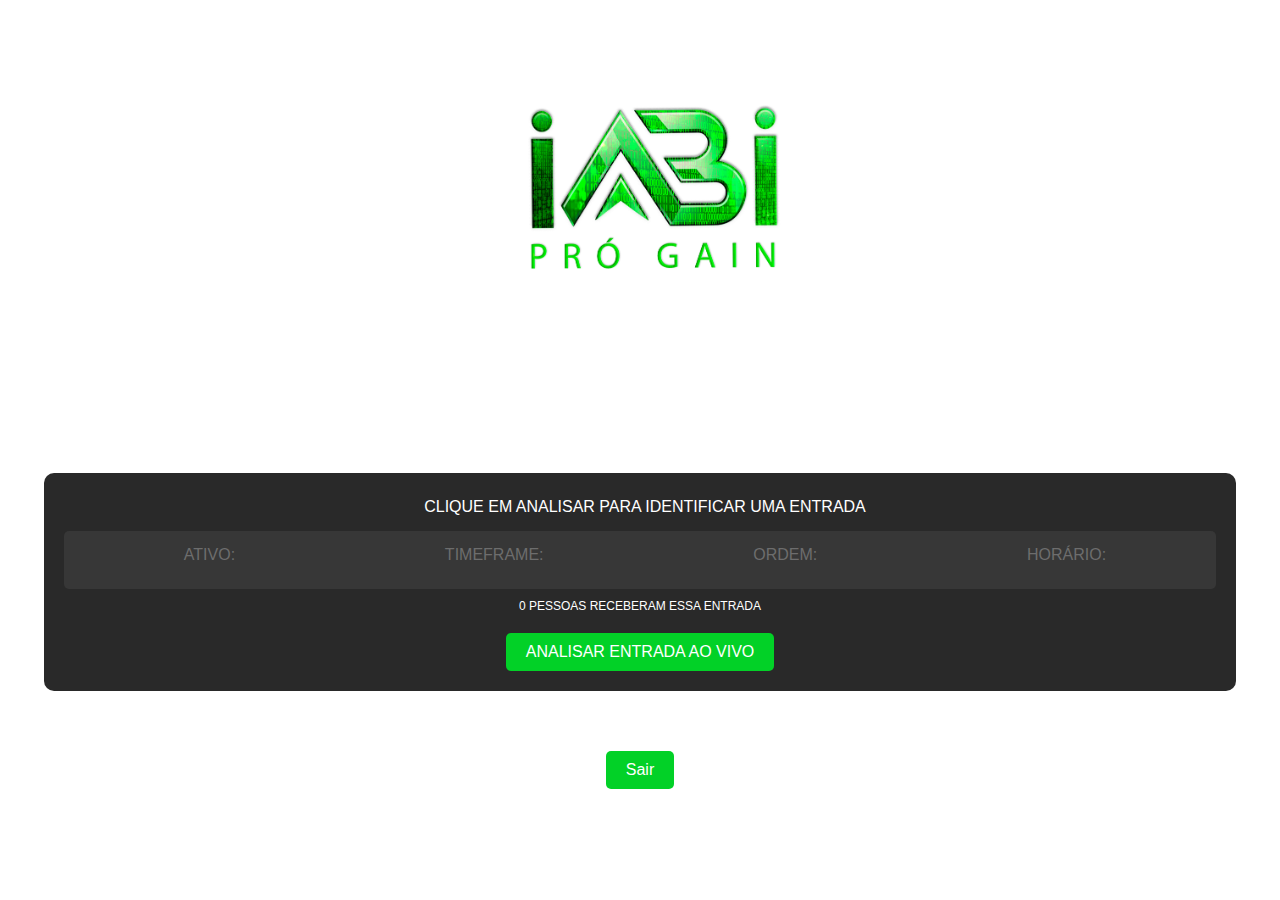
<file: indicador1.html>
<!DOCTYPE html>
<html lang="pt-BR">
<head>
	<meta charset="UTF-8">
		<title>INDICADOR 1 - MEGA FLUXO PRÓ GAIN 2&#8211; SINAIS VIP 24h</title>
<meta name='robots' content='max-image-preview:large' />
<link rel="alternate" type="application/rss+xml" title="Feed para tp87h &raquo;" href="https://tp87h.xyz/feed/" />
<link rel="alternate" type="application/rss+xml" title="Feed de comentários para tp87h &raquo;" href="https://tp87h.xyz/comments/feed/" />
<script>
window._wpemojiSettings = {"baseUrl":"https:\/\/s.w.org\/images\/core\/emoji\/14.0.0\/72x72\/","ext":".png","svgUrl":"https:\/\/s.w.org\/images\/core\/emoji\/14.0.0\/svg\/","svgExt":".svg","source":{"concatemoji":"https:\/\/tp87h.xyz\/wp-includes\/js\/wp-emoji-release.min.js?ver=6.3.2"}};
/*! This file is auto-generated */
!function(i,n){var o,s,e;function c(e){try{var t={supportTests:e,timestamp:(new Date).valueOf()};sessionStorage.setItem(o,JSON.stringify(t))}catch(e){}}function p(e,t,n){e.clearRect(0,0,e.canvas.width,e.canvas.height),e.fillText(t,0,0);var t=new Uint32Array(e.getImageData(0,0,e.canvas.width,e.canvas.height).data),r=(e.clearRect(0,0,e.canvas.width,e.canvas.height),e.fillText(n,0,0),new Uint32Array(e.getImageData(0,0,e.canvas.width,e.canvas.height).data));return t.every(function(e,t){return e===r[t]})}function u(e,t,n){switch(t){case"flag":return n(e,"\ud83c\udff3\ufe0f\u200d\u26a7\ufe0f","\ud83c\udff3\ufe0f\u200b\u26a7\ufe0f")?!1:!n(e,"\ud83c\uddfa\ud83c\uddf3","\ud83c\uddfa\u200b\ud83c\uddf3")&&!n(e,"\ud83c\udff4\udb40\udc67\udb40\udc62\udb40\udc65\udb40\udc6e\udb40\udc67\udb40\udc7f","\ud83c\udff4\u200b\udb40\udc67\u200b\udb40\udc62\u200b\udb40\udc65\u200b\udb40\udc6e\u200b\udb40\udc67\u200b\udb40\udc7f");case"emoji":return!n(e,"\ud83e\udef1\ud83c\udffb\u200d\ud83e\udef2\ud83c\udfff","\ud83e\udef1\ud83c\udffb\u200b\ud83e\udef2\ud83c\udfff")}return!1}function f(e,t,n){var r="undefined"!=typeof WorkerGlobalScope&&self instanceof WorkerGlobalScope?new OffscreenCanvas(300,150):i.createElement("canvas"),a=r.getContext("2d",{willReadFrequently:!0}),o=(a.textBaseline="top",a.font="600 32px Arial",{});return e.forEach(function(e){o[e]=t(a,e,n)}),o}function t(e){var t=i.createElement("script");t.src=e,t.defer=!0,i.head.appendChild(t)}"undefined"!=typeof Promise&&(o="wpEmojiSettingsSupports",s=["flag","emoji"],n.supports={everything:!0,everythingExceptFlag:!0},e=new Promise(function(e){i.addEventListener("DOMContentLoaded",e,{once:!0})}),new Promise(function(t){var n=function(){try{var e=JSON.parse(sessionStorage.getItem(o));if("object"==typeof e&&"number"==typeof e.timestamp&&(new Date).valueOf()<e.timestamp+604800&&"object"==typeof e.supportTests)return e.supportTests}catch(e){}return null}();if(!n){if("undefined"!=typeof Worker&&"undefined"!=typeof OffscreenCanvas&&"undefined"!=typeof URL&&URL.createObjectURL&&"undefined"!=typeof Blob)try{var e="postMessage("+f.toString()+"("+[JSON.stringify(s),u.toString(),p.toString()].join(",")+"));",r=new Blob([e],{type:"text/javascript"}),a=new Worker(URL.createObjectURL(r),{name:"wpTestEmojiSupports"});return void(a.onmessage=function(e){c(n=e.data),a.terminate(),t(n)})}catch(e){}c(n=f(s,u,p))}t(n)}).then(function(e){for(var t in e)n.supports[t]=e[t],n.supports.everything=n.supports.everything&&n.supports[t],"flag"!==t&&(n.supports.everythingExceptFlag=n.supports.everythingExceptFlag&&n.supports[t]);n.supports.everythingExceptFlag=n.supports.everythingExceptFlag&&!n.supports.flag,n.DOMReady=!1,n.readyCallback=function(){n.DOMReady=!0}}).then(function(){return e}).then(function(){var e;n.supports.everything||(n.readyCallback(),(e=n.source||{}).concatemoji?t(e.concatemoji):e.wpemoji&&e.twemoji&&(t(e.twemoji),t(e.wpemoji)))}))}((window,document),window._wpemojiSettings);
</script>
<style>
 

img.wp-smiley,
img.emoji {
	display: inline !important;
	border: none !important;
	box-shadow: none !important;
	height: 1em !important;
	width: 1em !important;
	margin: 0 0.07em !important;
	vertical-align: -0.1em !important;
	background: none !important;
	padding: 0 !important;
}

<!DOCTYPE html>
<html lang="en">
<head>
  <link href="https://cdn.jsdelivr.net/npm/remixicon@2.5.0/fonts/remixicon.css" rel="stylesheet" />
  <link rel="website icon" type="png" href="./assets/img/Untold Coding.png" />
  <link rel="stylesheet" href="assets/css/styles.css" />
  <title>QUOTEX INTELLIGENCE BOT</title>
  <style>
    /* Adicione este estilo para o iframe */
    #second-screen-iframe {
      position: absolute;
      top: 0;
      left: 0;
      width: 100%;
      height: 100%;
      border: 0;
    }
  </style>
</head>
<body>
</style>
	<link rel='stylesheet' id='wp-block-library-css' href='https://tp87h.xyz/wp-includes/css/dist/block-library/style.min.css?ver=6.3.2' media='all' />
<style id='classic-theme-styles-inline-css'>
/*! This file is auto-generated */
.wp-block-button__link{color:#fff;background-color:#32373c;border-radius:9999px;box-shadow:none;text-decoration:none;padding:calc(.667em + 2px) calc(1.333em + 2px);font-size:1.125em}.wp-block-file__button{background:#32373c;color:#fff;text-decoration:none}
</style>
<style id='global-styles-inline-css'>
body{--wp--preset--color--black: #000000;--wp--preset--color--cyan-bluish-gray: #abb8c3;--wp--preset--color--white: #ffffff;--wp--preset--color--pale-pink: #f78da7;--wp--preset--color--vivid-red: #cf2e2e;--wp--preset--color--luminous-vivid-orange: #ff6900;--wp--preset--color--luminous-vivid-amber: #fcb900;--wp--preset--color--light-green-cyan: #7bdcb5;--wp--preset--color--vivid-green-cyan: #00d084;--wp--preset--color--pale-cyan-blue: #8ed1fc;--wp--preset--color--vivid-cyan-blue: #0693e3;--wp--preset--color--vivid-purple: #9b51e0;--wp--preset--gradient--vivid-cyan-blue-to-vivid-purple: linear-gradient(135deg,rgba(6,147,227,1) 0%,rgb(155,81,224) 100%);--wp--preset--gradient--light-green-cyan-to-vivid-green-cyan: linear-gradient(135deg,rgb(122,220,180) 0%,rgb(0,208,130) 100%);--wp--preset--gradient--luminous-vivid-amber-to-luminous-vivid-orange: linear-gradient(135deg,rgba(252,185,0,1) 0%,rgba(255,105,0,1) 100%);--wp--preset--gradient--luminous-vivid-orange-to-vivid-red: linear-gradient(135deg,rgba(255,105,0,1) 0%,rgb(207,46,46) 100%);--wp--preset--gradient--very-light-gray-to-cyan-bluish-gray: linear-gradient(135deg,rgb(238,238,238) 0%,rgb(169,184,195) 100%);--wp--preset--gradient--cool-to-warm-spectrum: linear-gradient(135deg,rgb(74,234,220) 0%,rgb(151,120,209) 20%,rgb(207,42,186) 40%,rgb(238,44,130) 60%,rgb(251,105,98) 80%,rgb(254,248,76) 100%);--wp--preset--gradient--blush-light-purple: linear-gradient(135deg,rgb(255,206,236) 0%,rgb(152,150,240) 100%);--wp--preset--gradient--blush-bordeaux: linear-gradient(135deg,rgb(254,205,165) 0%,rgb(254,45,45) 50%,rgb(107,0,62) 100%);--wp--preset--gradient--luminous-dusk: linear-gradient(135deg,rgb(255,203,112) 0%,rgb(199,81,192) 50%,rgb(65,88,208) 100%);--wp--preset--gradient--pale-ocean: linear-gradient(135deg,rgb(255,245,203) 0%,rgb(182,227,212) 50%,rgb(51,167,181) 100%);--wp--preset--gradient--electric-grass: linear-gradient(135deg,rgb(202,248,128) 0%,rgb(113,206,126) 100%);--wp--preset--gradient--midnight: linear-gradient(135deg,rgb(2,3,129) 0%,rgb(40,116,252) 100%);--wp--preset--font-size--small: 13px;--wp--preset--font-size--medium: 20px;--wp--preset--font-size--large: 36px;--wp--preset--font-size--x-large: 42px;--wp--preset--spacing--20: 0.44rem;--wp--preset--spacing--30: 0.67rem;--wp--preset--spacing--40: 1rem;--wp--preset--spacing--50: 1.5rem;--wp--preset--spacing--60: 2.25rem;--wp--preset--spacing--70: 3.38rem;--wp--preset--spacing--80: 5.06rem;--wp--preset--shadow--natural: 6px 6px 9px rgba(0, 0, 0, 0.2);--wp--preset--shadow--deep: 12px 12px 50px rgba(0, 0, 0, 0.4);--wp--preset--shadow--sharp: 6px 6px 0px rgba(0, 0, 0, 0.2);--wp--preset--shadow--outlined: 6px 6px 0px -3px rgba(255, 255, 255, 1), 6px 6px rgba(0, 0, 0, 1);--wp--preset--shadow--crisp: 6px 6px 0px rgba(0, 0, 0, 1);}:where(.is-layout-flex){gap: 0.5em;}:where(.is-layout-grid){gap: 0.5em;}body .is-layout-flow > .alignleft{float: left;margin-inline-start: 0;margin-inline-end: 2em;}body .is-layout-flow > .alignright{float: right;margin-inline-start: 2em;margin-inline-end: 0;}body .is-layout-flow > .aligncenter{margin-left: auto !important;margin-right: auto !important;}body .is-layout-constrained > .alignleft{float: left;margin-inline-start: 0;margin-inline-end: 2em;}body .is-layout-constrained > .alignright{float: right;margin-inline-start: 2em;margin-inline-end: 0;}body .is-layout-constrained > .aligncenter{margin-left: auto !important;margin-right: auto !important;}body .is-layout-constrained > :where(:not(.alignleft):not(.alignright):not(.alignfull)){max-width: var(--wp--style--global--content-size);margin-left: auto !important;margin-right: auto !important;}body .is-layout-constrained > .alignwide{max-width: var(--wp--style--global--wide-size);}body .is-layout-flex{display: flex;}body .is-layout-flex{flex-wrap: wrap;align-items: center;}body .is-layout-flex > *{margin: 0;}body .is-layout-grid{display: grid;}body .is-layout-grid > *{margin: 0;}:where(.wp-block-columns.is-layout-flex){gap: 2em;}:where(.wp-block-columns.is-layout-grid){gap: 2em;}:where(.wp-block-post-template.is-layout-flex){gap: 1.25em;}:where(.wp-block-post-template.is-layout-grid){gap: 1.25em;}.has-black-color{color: var(--wp--preset--color--black) !important;}.has-cyan-bluish-gray-color{color: var(--wp--preset--color--cyan-bluish-gray) !important;}.has-white-color{color: var(--wp--preset--color--white) !important;}.has-pale-pink-color{color: var(--wp--preset--color--pale-pink) !important;}.has-vivid-red-color{color: var(--wp--preset--color--vivid-red) !important;}.has-luminous-vivid-orange-color{color: var(--wp--preset--color--luminous-vivid-orange) !important;}.has-luminous-vivid-amber-color{color: var(--wp--preset--color--luminous-vivid-amber) !important;}.has-light-green-cyan-color{color: var(--wp--preset--color--light-green-cyan) !important;}.has-vivid-green-cyan-color{color: var(--wp--preset--color--vivid-green-cyan) !important;}.has-pale-cyan-blue-color{color: var(--wp--preset--color--pale-cyan-blue) !important;}.has-vivid-cyan-blue-color{color: var(--wp--preset--color--vivid-cyan-blue) !important;}.has-vivid-purple-color{color: var(--wp--preset--color--vivid-purple) !important;}.has-black-background-color{background-color: var(--wp--preset--color--black) !important;}.has-cyan-bluish-gray-background-color{background-color: var(--wp--preset--color--cyan-bluish-gray) !important;}.has-white-background-color{background-color: var(--wp--preset--color--white) !important;}.has-pale-pink-background-color{background-color: var(--wp--preset--color--pale-pink) !important;}.has-vivid-red-background-color{background-color: var(--wp--preset--color--vivid-red) !important;}.has-luminous-vivid-orange-background-color{background-color: var(--wp--preset--color--luminous-vivid-orange) !important;}.has-luminous-vivid-amber-background-color{background-color: var(--wp--preset--color--luminous-vivid-amber) !important;}.has-light-green-cyan-background-color{background-color: var(--wp--preset--color--light-green-cyan) !important;}.has-vivid-green-cyan-background-color{background-color: var(--wp--preset--color--vivid-green-cyan) !important;}.has-pale-cyan-blue-background-color{background-color: var(--wp--preset--color--pale-cyan-blue) !important;}.has-vivid-cyan-blue-background-color{background-color: var(--wp--preset--color--vivid-cyan-blue) !important;}.has-vivid-purple-background-color{background-color: var(--wp--preset--color--vivid-purple) !important;}.has-black-border-color{border-color: var(--wp--preset--color--black) !important;}.has-cyan-bluish-gray-border-color{border-color: var(--wp--preset--color--cyan-bluish-gray) !important;}.has-white-border-color{border-color: var(--wp--preset--color--white) !important;}.has-pale-pink-border-color{border-color: var(--wp--preset--color--pale-pink) !important;}.has-vivid-red-border-color{border-color: var(--wp--preset--color--vivid-red) !important;}.has-luminous-vivid-orange-border-color{border-color: var(--wp--preset--color--luminous-vivid-orange) !important;}.has-luminous-vivid-amber-border-color{border-color: var(--wp--preset--color--luminous-vivid-amber) !important;}.has-light-green-cyan-border-color{border-color: var(--wp--preset--color--light-green-cyan) !important;}.has-vivid-green-cyan-border-color{border-color: var(--wp--preset--color--vivid-green-cyan) !important;}.has-pale-cyan-blue-border-color{border-color: var(--wp--preset--color--pale-cyan-blue) !important;}.has-vivid-cyan-blue-border-color{border-color: var(--wp--preset--color--vivid-cyan-blue) !important;}.has-vivid-purple-border-color{border-color: var(--wp--preset--color--vivid-purple) !important;}.has-vivid-cyan-blue-to-vivid-purple-gradient-background{background: var(--wp--preset--gradient--vivid-cyan-blue-to-vivid-purple) !important;}.has-light-green-cyan-to-vivid-green-cyan-gradient-background{background: var(--wp--preset--gradient--light-green-cyan-to-vivid-green-cyan) !important;}.has-luminous-vivid-amber-to-luminous-vivid-orange-gradient-background{background: var(--wp--preset--gradient--luminous-vivid-amber-to-luminous-vivid-orange) !important;}.has-luminous-vivid-orange-to-vivid-red-gradient-background{background: var(--wp--preset--gradient--luminous-vivid-orange-to-vivid-red) !important;}.has-very-light-gray-to-cyan-bluish-gray-gradient-background{background: var(--wp--preset--gradient--very-light-gray-to-cyan-bluish-gray) !important;}.has-cool-to-warm-spectrum-gradient-background{background: var(--wp--preset--gradient--cool-to-warm-spectrum) !important;}.has-blush-light-purple-gradient-background{background: var(--wp--preset--gradient--blush-light-purple) !important;}.has-blush-bordeaux-gradient-background{background: var(--wp--preset--gradient--blush-bordeaux) !important;}.has-luminous-dusk-gradient-background{background: var(--wp--preset--gradient--luminous-dusk) !important;}.has-pale-ocean-gradient-background{background: var(--wp--preset--gradient--pale-ocean) !important;}.has-electric-grass-gradient-background{background: var(--wp--preset--gradient--electric-grass) !important;}.has-midnight-gradient-background{background: var(--wp--preset--gradient--midnight) !important;}.has-small-font-size{font-size: var(--wp--preset--font-size--small) !important;}.has-medium-font-size{font-size: var(--wp--preset--font-size--medium) !important;}.has-large-font-size{font-size: var(--wp--preset--font-size--large) !important;}.has-x-large-font-size{font-size: var(--wp--preset--font-size--x-large) !important;}
.wp-block-navigation a:where(:not(.wp-element-button)){color: inherit;}
:where(.wp-block-post-template.is-layout-flex){gap: 1.25em;}:where(.wp-block-post-template.is-layout-grid){gap: 1.25em;}
:where(.wp-block-columns.is-layout-flex){gap: 2em;}:where(.wp-block-columns.is-layout-grid){gap: 2em;}
.wp-block-pullquote{font-size: 1.5em;line-height: 1.6;}
</style>
<link rel='stylesheet' id='hello-elementor-css' href='https://tp87h.xyz/wp-content/themes/hello-elementor/style.min.css?ver=2.8.1' media='all' />
<link rel='stylesheet' id='hello-elementor-theme-style-css' href='https://tp87h.xyz/wp-content/themes/hello-elementor/theme.min.css?ver=2.8.1' media='all' />
<link rel='stylesheet' id='elementor-frontend-css' href='https://tp87h.xyz/wp-content/plugins/elementor/assets/css/frontend-lite.min.css?ver=3.15.3' media='all' />
<link rel='stylesheet' id='elementor-post-6-css' href='https://tp87h.xyz/wp-content/uploads/elementor/css/post-6.css?ver=1692923304' media='all' />
<link rel='stylesheet' id='elementor-icons-css' href='https://tp87h.xyz/wp-content/plugins/elementor/assets/lib/eicons/css/elementor-icons.min.css?ver=5.21.0' media='all' />
<link rel='stylesheet' id='swiper-css' href='https://tp87h.xyz/wp-content/plugins/elementor/assets/lib/swiper/v8/css/swiper.min.css?ver=8.4.5' media='all' />
<link rel='stylesheet' id='elementor-pro-css' href='https://tp87h.xyz/wp-content/plugins/pro-elements/assets/css/frontend-lite.min.css?ver=3.14.0' media='all' />
<link rel='stylesheet' id='elementor-global-css' href='https://tp87h.xyz/wp-content/uploads/elementor/css/global.css?ver=1692924509' media='all' />
<link rel='stylesheet' id='elementor-post-154-css' href='https://tp87h.xyz/wp-content/uploads/elementor/css/post-154.css?ver=1693336436' media='all' />
<link rel='stylesheet' id='google-fonts-1-css' href='https://fonts.googleapis.com/css?family=Roboto%3A100%2C100italic%2C200%2C200italic%2C300%2C300italic%2C400%2C400italic%2C500%2C500italic%2C600%2C600italic%2C700%2C700italic%2C800%2C800italic%2C900%2C900italic%7CRoboto+Slab%3A100%2C100italic%2C200%2C200italic%2C300%2C300italic%2C400%2C400italic%2C500%2C500italic%2C600%2C600italic%2C700%2C700italic%2C800%2C800italic%2C900%2C900italic&#038;display=swap&#038;ver=6.3.2' media='all' />
<link rel="preconnect" href="https://fonts.gstatic.com/" crossorigin><script src='https://tp87h.xyz/wp-includes/js/jquery/jquery.min.js?ver=3.7.0' id='jquery-core-js'></script>
<script src='https://tp87h.xyz/wp-includes/js/jquery/jquery-migrate.min.js?ver=3.4.1' id='jquery-migrate-js'></script>
<link rel="https://api.w.org/" href="https://tp87h.xyz/wp-json/" /><link rel="alternate" type="application/json" href="https://tp87h.xyz/wp-json/wp/v2/pages/154" /><link rel="EditURI" type="application/rsd+xml" title="RSD" href="https://tp87h.xyz/xmlrpc.php?rsd" />
<meta name="generator" content="WordPress 6.3.2" />
<link rel="canonical" href="https://tp87h.xyz/tp87h2/" />
<link rel='shortlink' href='https://tp87h.xyz/?p=154' />
<link rel="alternate" type="application/json+oembed" href="https://tp87h.xyz/wp-json/oembed/1.0/embed?url=https%3A%2F%2Ftp87h.xyz%2Ftp87h2%2F" />
<link rel="alternate" type="text/xml+oembed" href="https://tp87h.xyz/wp-json/oembed/1.0/embed?url=https%3A%2F%2Ftp87h.xyz%2Ftp87h2%2F&#038;format=xml" />
<!-- HFCM by 99 Robots - Snippet # 2: SEM ZOOM -->
<meta name="viewport" content="width=device-width, initial-scale=1.0, user-scalable=no">
<!-- /end HFCM by 99 Robots -->
<!-- HFCM by 99 Robots - Snippet # 6: pixel Facebook -->
<!-- Facebook Pixel Code -->
<script>
!function(f,b,e,v,n,t,s)
{if(f.fbq)return;n=f.fbq=function(){n.callMethod?
n.callMethod.apply(n,arguments):n.queue.push(arguments)};
if(!f._fbq)f._fbq=n;n.push=n;n.loaded=!0;n.version='2.0';
n.queue=[];t=b.createElement(e);t.async=!0;
t.src=v;s=b.getElementsByTagName(e)[0];
s.parentNode.insertBefore(t,s)}(window, document,'script',
'https://connect.facebook.net/en_US/fbevents.js');
fbq('init', '1465553214269014');
fbq('track', 'PageView');
</script>

<noscript><img height="1" width="1" style="display:none"
src="https://www.facebook.com/tr?id=1465553214269014&ev=PageView&noscript=1"
/></noscript>
<!-- End Facebook Pixel Code -->
<!-- /end HFCM by 99 Robots -->
<meta name="generator" content="Elementor 3.15.3; features: e_dom_optimization, e_optimized_assets_loading, e_optimized_css_loading, additional_custom_breakpoints; settings: css_print_method-external, google_font-enabled, font_display-swap">
	<meta name="viewport" content="width=device-width, initial-scale=1.0, viewport-fit=cover" /></head>
<body class="page-template page-template-elementor_canvas page page-id-154 elementor-default elementor-template-canvas elementor-kit-6 elementor-page elementor-page-154">
			<div data-elementor-type="wp-page" data-elementor-id="154" class="elementor elementor-154" data-elementor-post-type="page">
									<section class="elementor-section elementor-top-section elementor-element elementor-element-5da44511 secoes elementor-section-boxed elementor-section-height-default elementor-section-height-default" data-id="5da44511" data-element_type="section" id="secao-aplicativo" data-settings="{&quot;background_background&quot;:&quot;classic&quot;}">
						<div class="elementor-container elementor-column-gap-default">
					<div class="elementor-column elementor-col-100 elementor-top-column elementor-element elementor-element-47d6ac44" data-id="47d6ac44" data-element_type="column">
			<div class="elementor-widget-wrap elementor-element-populated">
								<div class="elementor-element elementor-element-7e24ebed elementor-widget elementor-widget-image" data-id="7e24ebed" data-element_type="widget" data-widget_type="image.default">
				<div class="elementor-widget-container">
			<style>/*! elementor - v3.15.0 - 20-08-2023 */
<div class="elementor-widget-image">
 
</div>
				</div>
				<div class="elementor-element elementor-element-63bc1524 elementor-widget elementor-widget-html" data-id="63bc1524" data-element_type="widget" data-widget_type="html.default">
				<div class="elementor-widget-container">
			<!DOCTYPE html>
<html lang="en">
<head>
    <meta charset="UTF-8">
    <meta name="viewport" content="width=device-width, initial-scale=1.0">
    <title>Start Analysis</title>
    <style>
        @keyframes pulse {
            0% { transform: scale(1); }
            50% { transform: scale(1.1); }
            100% { transform: scale(1); }
        }

        body {
            font-family: Arial, sans-serif;
            text-align: center;
            margin: 0;
            padding: 0;
            color: #ffffff;
        }
        #main-box {
            background-color: #292929;
            padding: 20px;
            width: 90%;
            margin: 40px auto;
            border-radius: 10px;
        }
        #wide-box {
            background-color: #292929;
            padding: 5px;
            width: 100%;
            text-align: center;
            margin-bottom: 10px;
            color: #ffffff;
        }
        .result-wrapper {
            display: flex;
            justify-content: center;
            align-items: center;
            background-color: #373737;
            border-radius: 5px;
            padding: 10px;
        }
        .result-box {
            flex-grow: 1;
            text-align: center;
        }
        .result-title {
            padding: 5px;
            width: 100%;
            color: #6d6d6d;
            text-align: center;
        }
        .result-content {
            padding: 5px;
            width: 100%;
            text-align: center;
        }
        #people-text {
            color: #ffffff;
            font-size: 12px;
            margin-top: 10px;
        }
        button {
            padding: 10px 20px;
            font-size: 16px;
            border: none;
            background-color: #02d127;
            color: white;
            cursor: pointer;
            border-radius: 5px;
            margin-top: 20px;
            transition: background-color 0.3s;
        }
        button:hover {
            background-color: #01b91e;
        }
        button.pulsing {
            animation: pulse 1s infinite;
            background-color: yellow;
            color: black;
        }
    </style>
</head>
<body>
    <img decoding="async" fetchpriority="high" style="max-width: 45%; height: auto;" 
     src="fotoindicador1.png" class="attachment-large size-large wp-image-12" 
     alt="" sizes="(max-width: 80px) 80vw, 80px" />

    <div id="main-box">
        <div id="wide-box">CLIQUE EM ANALISAR PARA IDENTIFICAR UMA ENTRADA</div>
        <div class="result-wrapper">
            <div class="result-box">
                <div class="result-title">ATIVO:</div>
                <div class="result-content" id="activeResult"></div>
            </div>
            <div class="result-box">
                <div class="result-title">TIMEFRAME:</div>
                <div class="result-content" id="timeResult"></div>
            </div>
            <div class="result-box">
                <div class="result-title">ORDEM:</div>
                <div class="result-content" id="orderResult"></div>
            </div>
			<div class="result-box">
            <div class="result-title">HORÁRIO:</div>
            <div class="result-content" id="horarioResult"></div>
           </div>
		   </div>
        <div id="people-text">0 PESSOAS RECEBERAM ESSA ENTRADA</div>
        <button id="analysis-button" onclick="startAnalysis()">ANALISAR  ENTRADA  AO VIVO</button>
    </div>
    <script>
        var wideBoxTexts = ["ANALISANDO O MERCADO...", "LENDO O GRÁFICO...", "IDENTIFICANDO PADRÕES...", "VERIFICANDO FLUXO DE VELAS...", "ENTRADA ENCONTRADA!"];
        var wideBoxIndex = 0;
        var analysisTimeOut;

        function startAnalysis() {
            // ... parte inicial do código ...

            var currentTime = new Date();
            var dayOfWeek = currentTime.getDay(); // 0 é Domingo, 6 é Sábado
            var currentHour = currentTime.getHours();

            var shouldShowOTC = false;
            if ((dayOfWeek >= 1 && dayOfWeek <= 5 && ((currentHour >= 16 && currentHour <= 23) || (currentHour >= 0 && currentHour < 2))) || dayOfWeek === 0 || dayOfWeek === 6) {
                shouldShowOTC = true;
            }

            var names = ["AUD/JPY", "EUR/USD", "GBP/JPY", "USD/JPY"];
            if (shouldShowOTC) {
                names = names.map(name => name + "-OTC");
            }

            var analysisButton = document.getElementById('analysis-button');
            analysisButton.textContent = "ANALISANDO...";
            analysisButton.classList.add("pulsing");
            
			var currentTime = new Date();
            var currentHour = currentTime.getHours();
            var currentMinutes = currentTime.getMinutes() + 2; // Adiciona 1 ao valor dos minutos

            // Ajusta caso os minutos ultrapassem 59
                currentMinutes = currentMinutes > 59 ? 0 : currentMinutes;
			
            clearTimeout(analysisTimeOut);
            document.getElementById("wide-box").style.color = "#ffffff";
            document.getElementById("wide-box").textContent = wideBoxTexts[0];
            document.getElementById("people-text").textContent = "0 PESSOAS RECEBERAM ESSA ENTRADA";

            var analysisTime = Math.floor(Math.random() * 10 + 5) * 1000;
            var intervalTime = analysisTime / (wideBoxTexts.length - 1);

            var wideBoxInterval = setInterval(function() {
                if (wideBoxIndex < wideBoxTexts.length - 1) {
                    wideBoxIndex++;
                    document.getElementById("wide-box").textContent = wideBoxTexts[wideBoxIndex];
                }
            }, intervalTime);

            setTimeout(function() {
    clearInterval(wideBoxInterval);
    wideBoxIndex = 0;

    var name = names[Math.floor(Math.random() * names.length)];
    document.getElementById("activeResult").textContent = name;

    var timeResultText = "M1";
    document.getElementById("timeResult").textContent = timeResultText;

    var order = Math.random() < 0.5 ? "PUT" : "CALL";
    document.getElementById("orderResult").textContent = order;

    document.getElementById("people-text").textContent = Math.floor(Math.random() * (215 - 56 + 1) + 56) + " PESSOAS RECEBERAM ESSA ENTRADA";
	
	// Formata o horário para o formato "00:00"
    var formattedTime = ('0' + currentHour).slice(-2) + ':' + ('0' + currentMinutes).slice(-2);
    document.getElementById("horarioResult").textContent = formattedTime;
    // Atualiza o conteúdo do campo de horário
     document.getElementById("horarioResult").textContent = formattedTime;

    analysisTimeOut = setTimeout(function() {
        document.getElementById("wide-box").textContent = "ENTRADA ESGOTADA!";
        document.getElementById("wide-box").style.color = "yellow";
    }, 60000); // 60 segundos
	


    document.getElementById("wide-box").textContent = wideBoxTexts[wideBoxTexts.length - 1];

    analysisButton.textContent = "ANALISAR AGORA";
    analysisButton.classList.remove("pulsing");
}, analysisTime);
        }



    </script>
</body>
</html>
		</div>
				</div>
					</div>
		</div>
							</div>
		</section>
							</div>
		<script src='https://tp87h.xyz/wp-content/themes/hello-elementor/assets/js/hello-frontend.min.js?ver=1.0.0' id='hello-theme-frontend-js'></script>
<script src='https://tp87h.xyz/wp-content/plugins/pro-elements/assets/js/webpack-pro.runtime.min.js?ver=3.14.0' id='elementor-pro-webpack-runtime-js'></script>
<script src='https://tp87h.xyz/wp-content/plugins/elementor/assets/js/webpack.runtime.min.js?ver=3.15.3' id='elementor-webpack-runtime-js'></script>
<script src='https://tp87h.xyz/wp-content/plugins/elementor/assets/js/frontend-modules.min.js?ver=3.15.3' id='elementor-frontend-modules-js'></script>
<script src='https://tp87h.xyz/wp-includes/js/dist/vendor/wp-polyfill-inert.min.js?ver=3.1.2' id='wp-polyfill-inert-js'></script>
<script src='https://tp87h.xyz/wp-includes/js/dist/vendor/regenerator-runtime.min.js?ver=0.13.11' id='regenerator-runtime-js'></script>
<script src='https://tp87h.xyz/wp-includes/js/dist/vendor/wp-polyfill.min.js?ver=3.15.0' id='wp-polyfill-js'></script>
<script src='https://tp87h.xyz/wp-includes/js/dist/hooks.min.js?ver=c6aec9a8d4e5a5d543a1' id='wp-hooks-js'></script>
<script src='https://tp87h.xyz/wp-includes/js/dist/i18n.min.js?ver=7701b0c3857f914212ef' id='wp-i18n-js'></script>
<script id="wp-i18n-js-after">
wp.i18n.setLocaleData( { 'text direction\u0004ltr': [ 'ltr' ] } );
</script>
</script>		

<h1 id="logado"></h1>

<button onclick="sair()">Sair</button>

<script>
function sair() {
      // Redirecionar para o index.html
    window.location.href = 'TELA.html';
}
</script>
<script id="elementor-pro-frontend-js-before">
var ElementorProFrontendConfig = {"ajaxurl":"https:\/\/tp87h.xyz\/wp-admin\/admin-ajax.php","nonce":"d5f8070b37","urls":{"assets":"https:\/\/tp87h.xyz\/wp-content\/plugins\/pro-elements\/assets\/","rest":"https:\/\/tp87h.xyz\/wp-json\/"},"shareButtonsNetworks":{"facebook":{"title":"Facebook","has_counter":true},"twitter":{"title":"Twitter"},"linkedin":{"title":"LinkedIn","has_counter":true},"pinterest":{"title":"Pinterest","has_counter":true},"reddit":{"title":"Reddit","has_counter":true},"vk":{"title":"VK","has_counter":true},"odnoklassniki":{"title":"OK","has_counter":true},"tumblr":{"title":"Tumblr"},"digg":{"title":"Digg"},"skype":{"title":"Skype"},"stumbleupon":{"title":"StumbleUpon","has_counter":true},"mix":{"title":"Mix"},"telegram":{"title":"Telegram"},"pocket":{"title":"Pocket","has_counter":true},"xing":{"title":"XING","has_counter":true},"whatsapp":{"title":"WhatsApp"},"email":{"title":"Email"},"print":{"title":"Print"}},"facebook_sdk":{"lang":"pt_BR","app_id":""},"lottie":{"defaultAnimationUrl":"https:\/\/tp87h.xyz\/wp-content\/plugins\/pro-elements\/modules\/lottie\/assets\/animations\/default.json"}};
</script>
<script src='https://tp87h.xyz/wp-content/plugins/pro-elements/assets/js/frontend.min.js?ver=3.14.0' id='elementor-pro-frontend-js'></script>
<script src='https://tp87h.xyz/wp-content/plugins/elementor/assets/lib/waypoints/waypoints.min.js?ver=4.0.2' id='elementor-waypoints-js'></script>
<script src='https://tp87h.xyz/wp-includes/js/jquery/ui/core.min.js?ver=1.13.2' id='jquery-ui-core-js'></script>
<script id="elementor-frontend-js-before">
var elementorFrontendConfig = {"environmentMode":{"edit":false,"wpPreview":false,"isScriptDebug":false},"i18n":{"shareOnFacebook":"Compartilhar no Facebook","shareOnTwitter":"Compartilhar no Twitter","pinIt":"Fixar","download":"Baixar","downloadImage":"Baixar imagem","fullscreen":"Tela cheia","zoom":"Zoom","share":"Compartilhar","playVideo":"Reproduzir v\u00eddeo","previous":"Anterior","next":"Pr\u00f3ximo","close":"Fechar","a11yCarouselWrapperAriaLabel":"Carousel | Horizontal scrolling: Arrow Left & Right","a11yCarouselPrevSlideMessage":"Previous slide","a11yCarouselNextSlideMessage":"Next slide","a11yCarouselFirstSlideMessage":"This is the first slide","a11yCarouselLastSlideMessage":"This is the last slide","a11yCarouselPaginationBulletMessage":"Go to slide"},"is_rtl":false,"breakpoints":{"xs":0,"sm":480,"md":768,"lg":1025,"xl":1440,"xxl":1600},"responsive":{"breakpoints":{"mobile":{"label":"Celular em modo retrato","value":767,"default_value":767,"direction":"max","is_enabled":true},"mobile_extra":{"label":"Celular em modo paisagem","value":880,"default_value":880,"direction":"max","is_enabled":false},"tablet":{"label":"Tablet Retrato","value":1024,"default_value":1024,"direction":"max","is_enabled":true},"tablet_extra":{"label":"Paisagem do tablet","value":1200,"default_value":1200,"direction":"max","is_enabled":false},"laptop":{"label":"Laptop","value":1366,"default_value":1366,"direction":"max","is_enabled":false},"widescreen":{"label":"Widescreen","value":2400,"default_value":2400,"direction":"min","is_enabled":false}}},"version":"3.15.3","is_static":false,"experimentalFeatures":{"e_dom_optimization":true,"e_optimized_assets_loading":true,"e_optimized_css_loading":true,"additional_custom_breakpoints":true,"e_swiper_latest":true,"theme_builder_v2":true,"hello-theme-header-footer":true,"landing-pages":true,"e_global_styleguide":true,"page-transitions":true,"notes":true,"loop":true,"form-submissions":true,"e_scroll_snap":true},"urls":{"assets":"https:\/\/tp87h.xyz\/wp-content\/plugins\/elementor\/assets\/"},"swiperClass":"swiper","settings":{"page":[],"editorPreferences":[]},"kit":{"active_breakpoints":["viewport_mobile","viewport_tablet"],"global_image_lightbox":"yes","lightbox_enable_counter":"yes","lightbox_enable_fullscreen":"yes","lightbox_enable_zoom":"yes","lightbox_enable_share":"yes","lightbox_title_src":"title","lightbox_description_src":"description","hello_header_logo_type":"title","hello_footer_logo_type":"logo"},"post":{"id":154,"title":"HACKER%20QUOTEX%202%20%E2%80%93%20tp87h","excerpt":"","featuredImage":false}};
</script>
<script src='https://tp87h.xyz/wp-content/plugins/elementor/assets/js/frontend.min.js?ver=3.15.3' id='elementor-frontend-js'></script>
<script src='https://tp87h.xyz/wp-content/plugins/pro-elements/assets/js/elements-handlers.min.js?ver=3.14.0' id='pro-elements-handlers-js'></script>
	</body>
</html>
</file>
